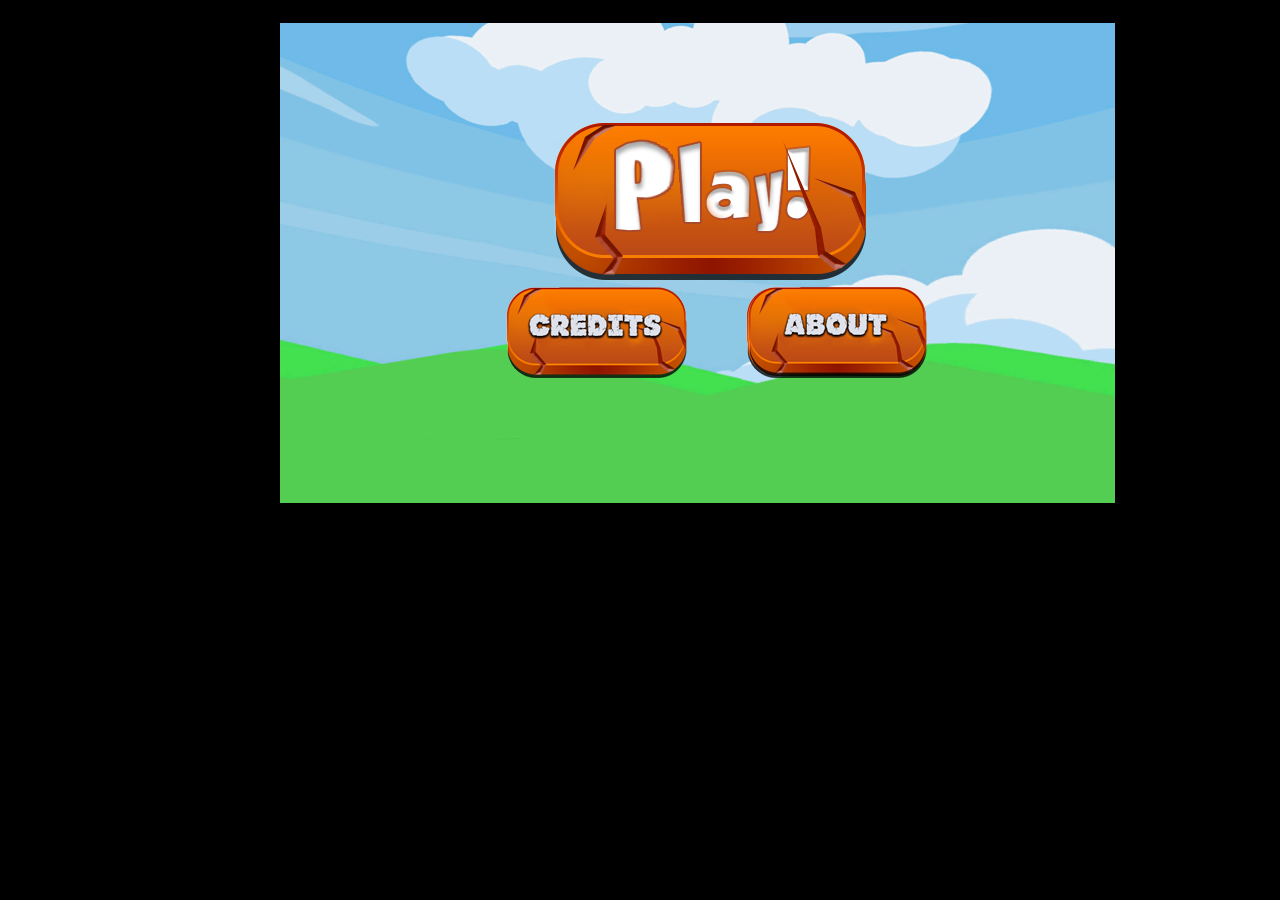
<file: index.html>
<!doctype html>
<html>

<head>
	<!--Cargando .css de estilos-->
	<link rel="stylesheet" href="styles.css">
	<meta charset="UTF-8" />
	<title>Fly Stuart!</title>
	<!--Cargando libreria phaser -->
	<script src="phaser.js"></script>
	<!--Cargando archivos js dondes se encuentran los diferentes estados del juego -->
	<script src="js/menu.js"></script>
	<script src="js/about.js"></script>
	<script src="js/credits.js"></script>
	<script src="js/game_over.js"></script>
	<script src="js/game_win.js"></script>
	<script src="js/play.js"></script>
	<script src="js/states.js"></script>
</head>

<body>
	<!--Contenedor del juego -->
	<div class="content">
		<div id="flyGame" align="center"> </div>
	</div>

</body>

</html>
</file>
<file: styles.css>
@charset "UTF-8";

/*Importación de fuentes */
@font-face {
  font-family: 'jedi';
  src: url('src/fonts/Starjedi.ttf');
}

@font-face {
  font-family: 'jedi_white';
  src: url('src/fonts/SF Distant Galaxy Outline.ttf');
}

@font-face {
  font-family: 'regular';
  src: url('src/fonts/Gabriel Serif.ttf'); 
}

/*Configuración por defecto del cuerpo de la página*/
body{
  font-family: 'regular', serif;
  font-size: 20px;
  text-shadow: 1px 1px black;
  background-color: black;
  color: white;
}

/*Configuración por defecto del los titulos*/
h1 {
    font-family: 'jedi_white', monospace;
  font-size: 90px;
  text-shadow: 4px 4px #b52d34;
  text-align: center;
}

/*Configuracion de la caja superior de todas las paginas*/
.logo {
  border-color: #5c605c;
  border-radius: 50px;
  background-position: center;
  background-size: cover;
  margin: auto;
  width: 100%;
  height: 150px;
  text-align: center;
}

/*Estilo del contenedor*/
.content {
  position: relative;
  padding-top: 15px;
  margin: auto;
  width: 860px;
  font-family: 'regular', monospace;
  text-align: center;
  font-size: 20px;
}

/*Contenedor para botones de navegacion*/
.navBox {
  min-width: 200px;
  max-width: 100%;
  margin: auto;
}

/*Configuracion del estilo de los botones*/
.buttons{
  color: #ffffff;
  font-family: 'jedi',monospace;
  font-size: 30px;
  border-style: solid;
  text-shadow: 3px 3px black;  
  font-weight: bold;
  text-align: center;
  background-color: #3fa6ae;
  height: 75px;
  padding:5px 10px 6px 8px;
  border-radius: 50px;
  min-width: 250px;
  transition-duration: 0.4s;
}

/*Configuración del estilo del pie de página*/
.footNote {
  font-family: 'regular', monospace;
  font-size: 10px;
  border-color: white;
  background-image: url(src/img/favicon.png);
  text-align: center;
  text-shadow: 1px 1px #bfbc8d;
  color: white;
  width: 100%;
  height: 50px;
  bottom:0;
  left:0;
}
/*Estilo pantallas grandes*/
@media only screen and (min-width: 720px) {
	.content{
	    margin: auto;
	    width: 720px;
	} 
}
/*Estilo de las pantallas de dispositivos moviles*/
@media only screen and (max-width: 720px) {
	.content, .footNote {
		font-size: 13px;
	}
	.content {
		width: auto;
	}
}
</file>
